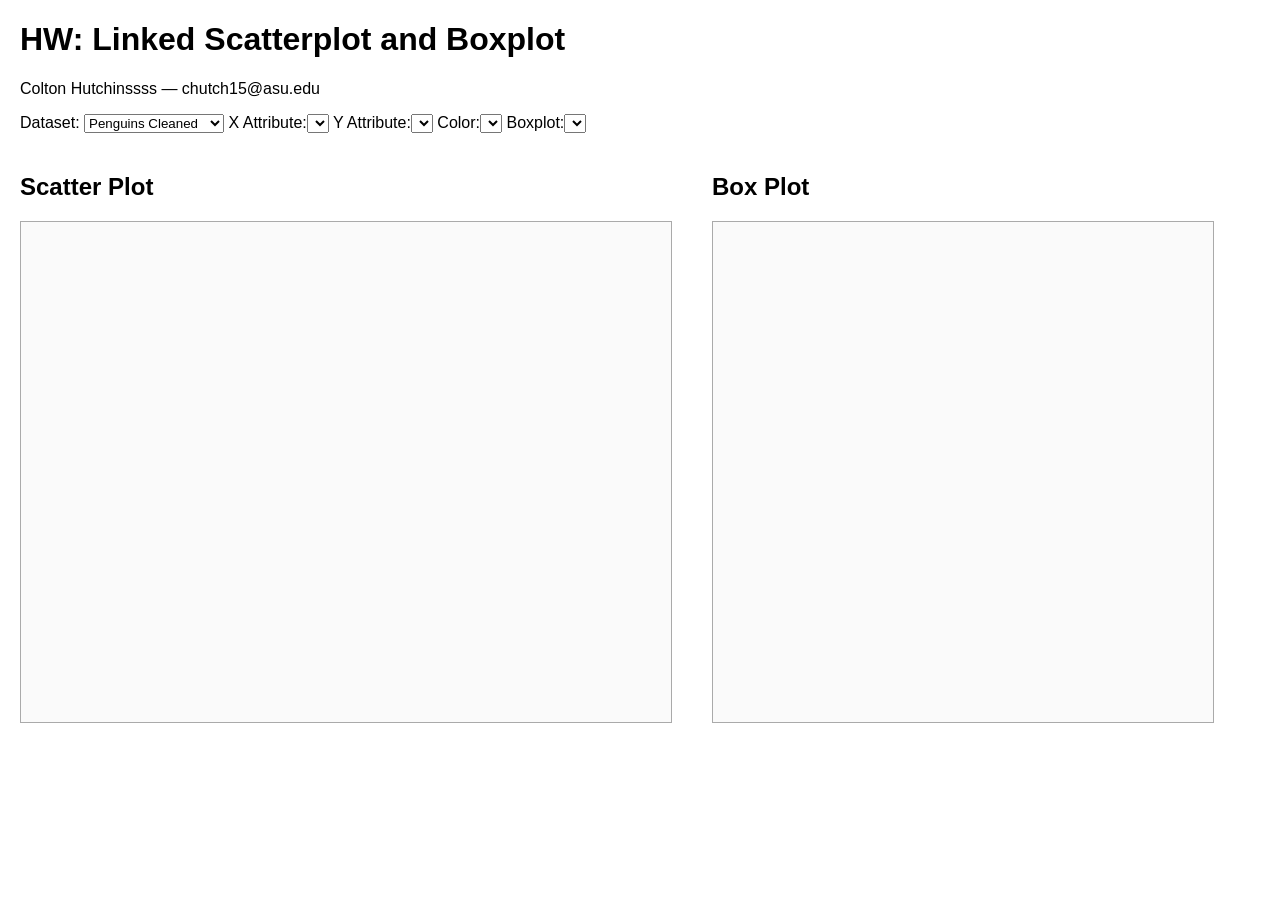
<file: index.html>
<!DOCTYPE html>
<html lang="en">
<head>
  <meta charset="UTF-8" />
  <title>Linked Scatterplot and Boxplot — Colton Hutchins</title>
  <link rel="stylesheet" href="colton.css" />
  <script src="https://d3js.org/d3.v7.min.js"></script>
  <script src="colton.js" defer></script>
</head>
<body>
  <h1>HW: Linked Scatterplot and Boxplot</h1>
  <p>Colton Hutchinssss — chutch15@asu.edu</p>

  <div id="control-panel">
    <label>Dataset:</label>
    <select id="dataset">
      <option value="data/penguins.csv">Penguins Cleaned</option>
      <option value="data/pokemon.csv">Pokemon with Stats</option>
      <option value="/testing/data/Test1.csv">Test1 (hidden)</option>
      <option value="/testing/data/Test2.csv">Test2 (hidden)</option>
    </select>

    <label>X Attribute:</label><select id="xAttr"></select>
    <label>Y Attribute:</label><select id="yAttr"></select>
    <label>Color:</label><select id="colorAttr"></select>
    <label>Boxplot:</label><select id="boxAttr"></select>
  </div>

  <div id="charts">
    <div id="scatter-container">
      <h2>Scatter Plot</h2>
      <svg id="scatter" width="650" height="500"></svg>
      <p id="selected-count"></p>
    </div>
    <div id="box-container">
      <h2>Box Plot</h2>
      <svg id="boxplot" width="500" height="500"></svg>
    </div>
  </div>
</body>
</html>
</file>
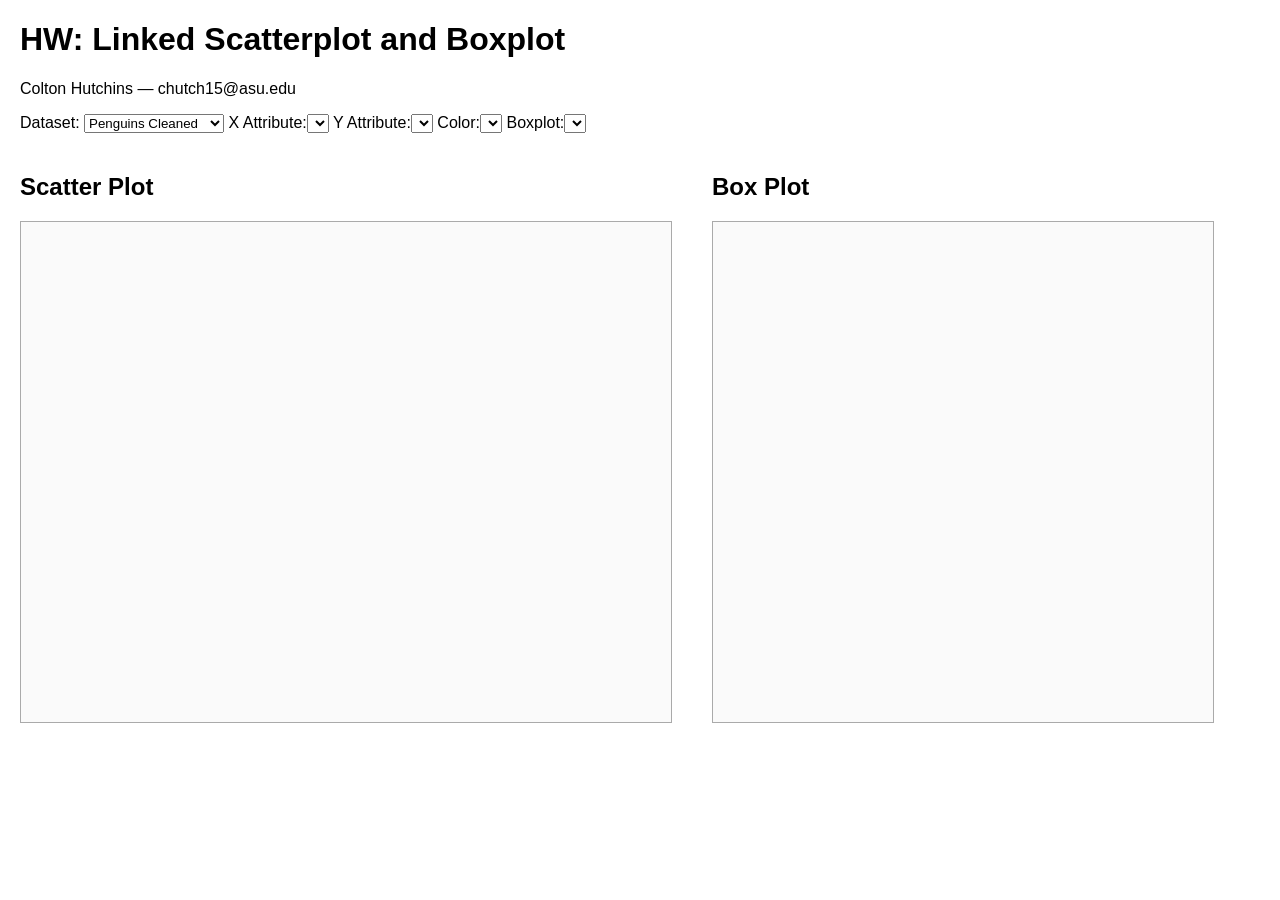
<file: d3/index.html>
<!DOCTYPE html>
<html lang="en">
<head>
  <meta charset="UTF-8" />
  <title>Linked Scatterplot and Boxplot — Colton Hutchins</title>
  <link rel="stylesheet" href="colton.css" />
  <script src="https://d3js.org/d3.v7.min.js"></script>
  <script src="colton.js" defer></script>
</head>
<body>
  <h1>HW: Linked Scatterplot and Boxplot</h1>
  <p>Colton Hutchins — chutch15@asu.edu</p>

  <div id="control-panel">
    <label>Dataset:</label>
    <select id="dataset">
      <option value="data/penguins.csv">Penguins Cleaned</option>
      <option value="data/pokemon.csv">Pokemon with Stats</option>
      <option value="/testing/data/Test1.csv">Test1 (hidden)</option>
      <option value="/testing/data/Test2.csv">Test2 (hidden)</option>
    </select>

    <label>X Attribute:</label><select id="xAttr"></select>
    <label>Y Attribute:</label><select id="yAttr"></select>
    <label>Color:</label><select id="colorAttr"></select>
    <label>Boxplot:</label><select id="boxAttr"></select>
  </div>

  <div id="charts">
    <div id="scatter-container">
      <h2>Scatter Plot</h2>
      <svg id="scatter" width="650" height="500"></svg>
      <p id="selected-count"></p>
    </div>
    <div id="box-container">
      <h2>Box Plot</h2>
      <svg id="boxplot" width="500" height="500"></svg>
    </div>
  </div>
</body>
</html>
</file>
<file: colton.css>
body {
  font-family: sans-serif;
  margin: 20px;
}
#control-panel {
  margin-bottom: 20px;
}
#charts {
  display: flex;
  gap: 40px;
}
svg {
  border: 1px solid #aaa;
  background: #fafafa;
}
circle.selected {
  stroke: black;
  stroke-width: 2;
}
</file>
<file: d3/colton.css>
body {
  font-family: sans-serif;
  margin: 20px;
}
#control-panel {
  margin-bottom: 20px;
}
#charts {
  display: flex;
  gap: 40px;
}
svg {
  border: 1px solid #aaa;
  background: #fafafa;
}
circle.selected {
  stroke: black;
  stroke-width: 2;
}
</file>
